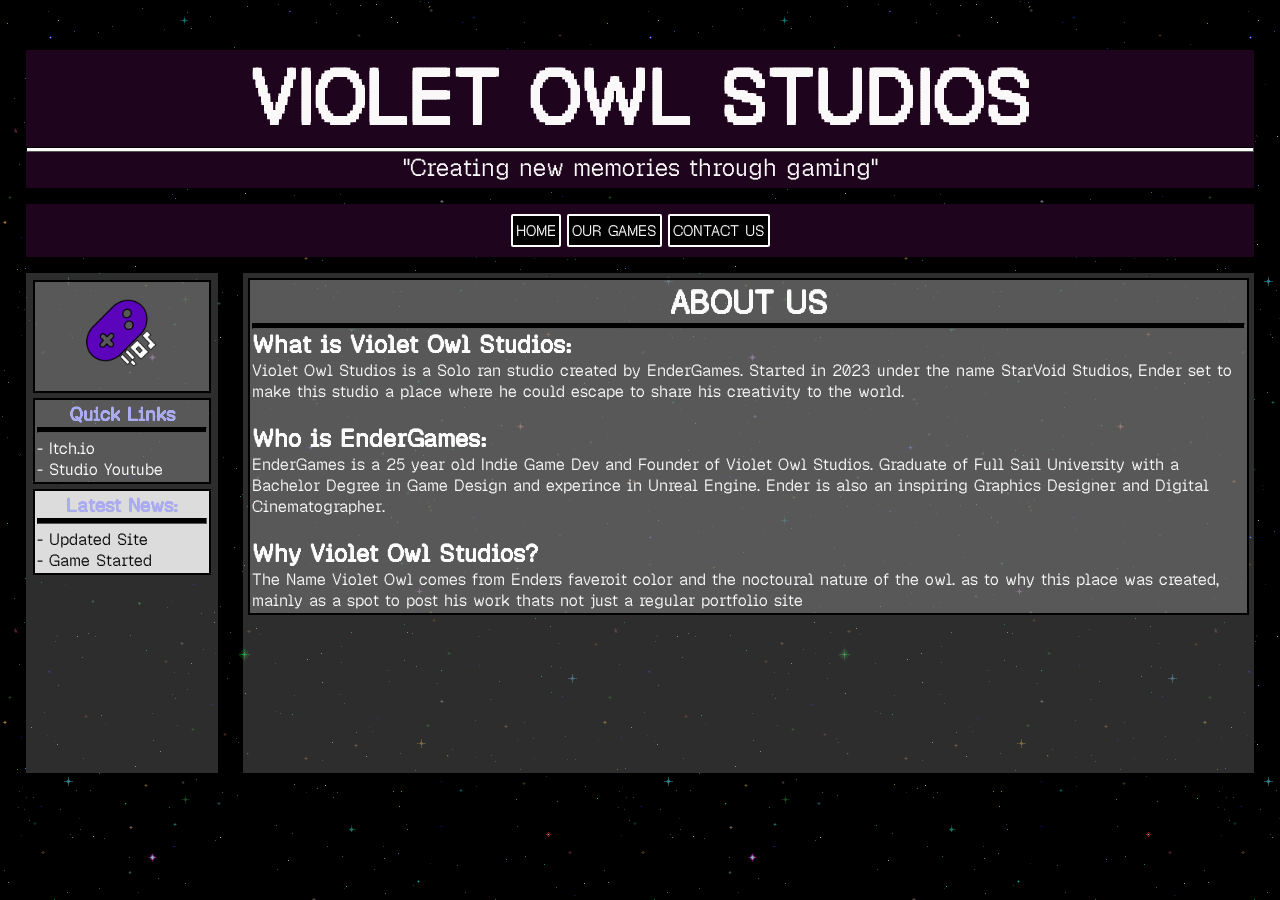
<file: About.html>
<!DOCTYPE html>
<html lang="en">
<head>
    <meta name=“viewport” content=“width=device-width, initial-scale=1.0”>
    <meta http-equiv=“X-UA-Compatible” content=“ie=edge”>
    <meta charset="UTF-8">
    <title>About us</title>
    <link rel="stylesheet" href="../CSS/2000sCSS.css">
    <link rel="icon" type="image/x-icon" href="/Siteimages/LOGO.ico">
</head>
<body>
    <header>
        <div class=title>
            <h1>VIOLET OWL STUDIOS</h1>
            <hr>
            <p>"Creating new memories through gaming"</p>
        </div>
        <div class="NavBar">
            <a href="index.html">
                <button class = "Sitebutton">
                    <p>HOME</p>
                </button> 
            </a>
            <a href="OurGames.html">
                <button class = "Sitebutton">
                    <p>OUR GAMES</p>
                </button> 
            </a>
            <a href="Contact.html">
                <button class = "Sitebutton">
                    <p>CONTACT US</p>
                </button> 
            </a>
        </div>
    </header>

    <main>
        <div class="flex">
            <div class="LeftBar">
                <div class="MainItem"><img src="/Siteimages/LOGO.png" class="LOGO"></div>
                <div class="MainItem">
                    <h3>Quick Links</h3>
                    <hr>
                    <ul class="QuickLinks">
                        <li><a href= "https://violet-owl-studios.itch.io">- Itch.io</a></li>
                        <li><a href="https://www.youtube.com">- Studio Youtube</a></li>
                    </ul>
                </div>   
                <div class="AltMainItem">
                    <h3>Latest News:</h3>
                    <hr>
                    <ul class="QuickLinks">
                        <li>- Updated Site</li>
                        <li>- Game Started</li>
                    </ul>
                </div>
            </div>

            <div class="MainBar">
                <div class = "MainItem">
                    <h1 style="text-align: center;">ABOUT US</h1>
                    <hr>
                    <h2>What is Violet Owl Studios:</h2>
                    <p>Violet Owl Studios is a Solo ran studio created by EnderGames. Started in 2023 under the name
                        StarVoid Studios, Ender set to make this studio a place where he could escape to share his creativity to the
                        world.
                    </p>
                    <br>
                    <h2> Who is EnderGames:</h2>
                    <p>
                        EnderGames is a 25 year old Indie Game Dev and Founder of Violet Owl Studios. Graduate of Full Sail University with
                        a Bachelor Degree in Game Design and experince in Unreal Engine. Ender is also an inspiring Graphics Designer and Digital Cinematographer.
                    </p>
                    <br>
                    <h2>Why Violet Owl Studios?</h2>
                    <p>The Name Violet Owl comes from Enders faveroit color and the noctoural nature of the owl. as to why this place was created, mainly as a spot to post his work thats not just a regular portfolio site</p>
                </div>
            </div>
        















        </div>
    </main>
</body>
</html>
</file>
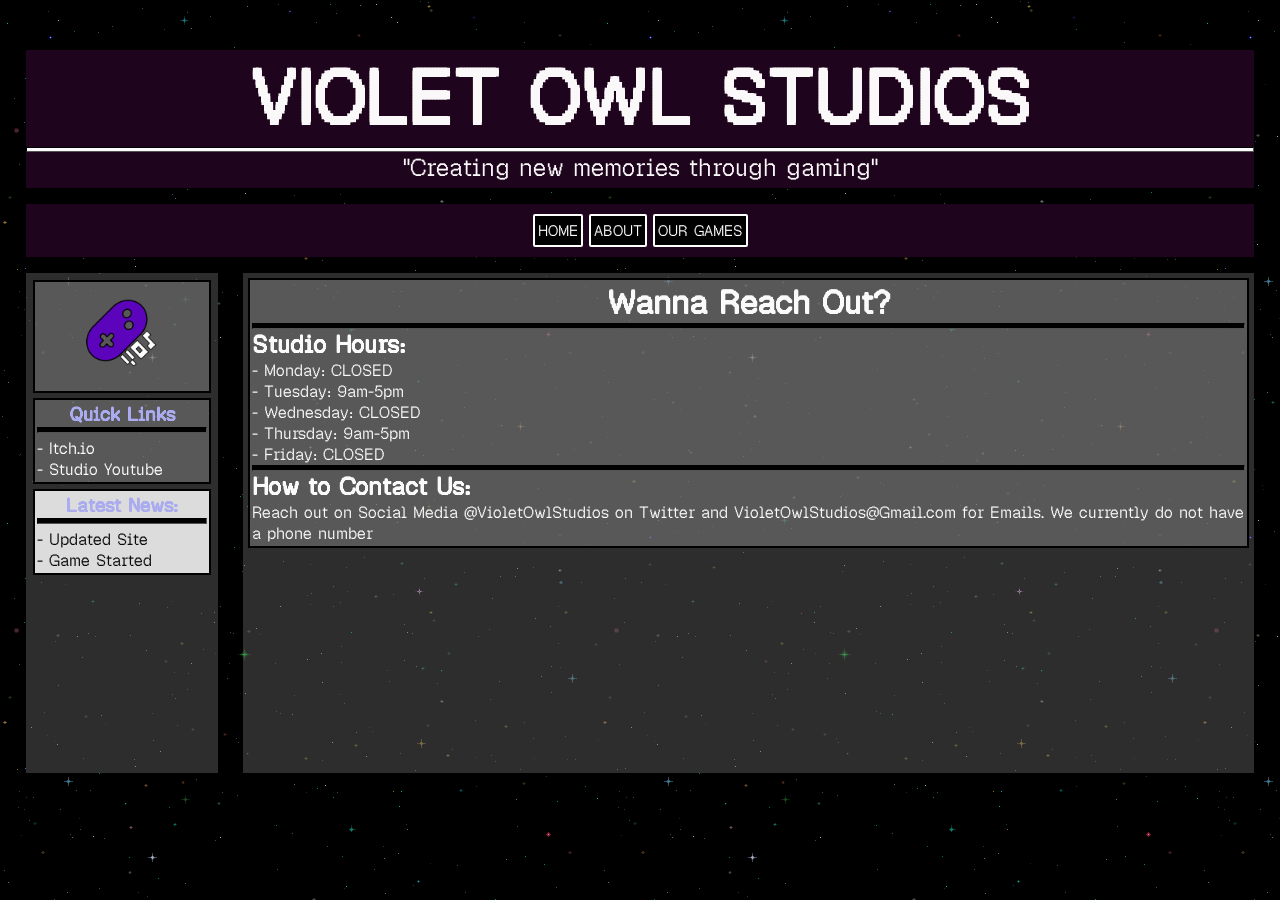
<file: Contact.html>
<!DOCTYPE html>
<html lang="en">
<head>
    <meta name=“viewport” content=“width=device-width, initial-scale=1.0”>
    <meta http-equiv=“X-UA-Compatible” content=“ie=edge”>
    <meta charset="UTF-8">
    <title>Contact</title>
    <link rel="stylesheet" href="../CSS/2000sCSS.css">
    <link rel="icon" type="image/x-icon" href="/Siteimages/LOGO.ico">
</head>
<body>
    <header>
        <div class=title>
            <h1>VIOLET OWL STUDIOS</h1>
            <hr>
            <p>"Creating new memories through gaming"</p>
        </div>
        <div class="NavBar">
            <a href="index.html">
                <button class = "Sitebutton">
                    <p>HOME</p>
                </button> 
            </a>
            <a href="About.html">
                <button class = "Sitebutton">
                    <p>ABOUT</p>
                </button> 
            </a>
            <a href="OurGames.html">
                <button class = "Sitebutton">
                    <p>OUR GAMES</p>
                </button> 
            </a>
        </div>
    </header>

    <main>
        <div class="flex">
            <div class="LeftBar">
                <div class="MainItem"><img src="/Siteimages/LOGO.png" class="LOGO"></div>
                <div class="MainItem">
                    <h3>Quick Links</h3>
                    <hr>
                    <ul class="QuickLinks">
                        <li><a href= "https://violet-owl-studios.itch.io">- Itch.io</a></li>
                        <li><a href="https://www.youtube.com">- Studio Youtube</a></li>
                    </ul>
                </div>   
                <div class="AltMainItem">
                    <h3>Latest News:</h3>
                    <hr>
                    <ul class="QuickLinks">
                        <li>- Updated Site</li>
                        <li>- Game Started</li>
                    </ul>
                </div>
            </div>

            <div class="MainBar">
                <div class = "MainItem">
                    <h1 style="text-align: center;">Wanna Reach Out?</h1>
                    <hr>
                    <h2>Studio Hours:</h2>
                    <ul style="list-style: none;">
                        <li>- Monday: CLOSED</li>
                        <li>- Tuesday: 9am-5pm</li>
                        <li>- Wednesday: CLOSED</li>
                        <li>- Thursday: 9am-5pm</li>
                        <li>- Friday: CLOSED</li>
                    </ul>
                    <hr>
                    <h2> How to Contact Us:</h2>
                    <p> Reach out on Social Media @VioletOwlStudios on Twitter and VioletOwlStudios@Gmail.com for Emails. We currently do not have a phone number</p>

                    </div>
                </div>
            </div>
        















        </div>
    </main>
</body>
</html>
</file>
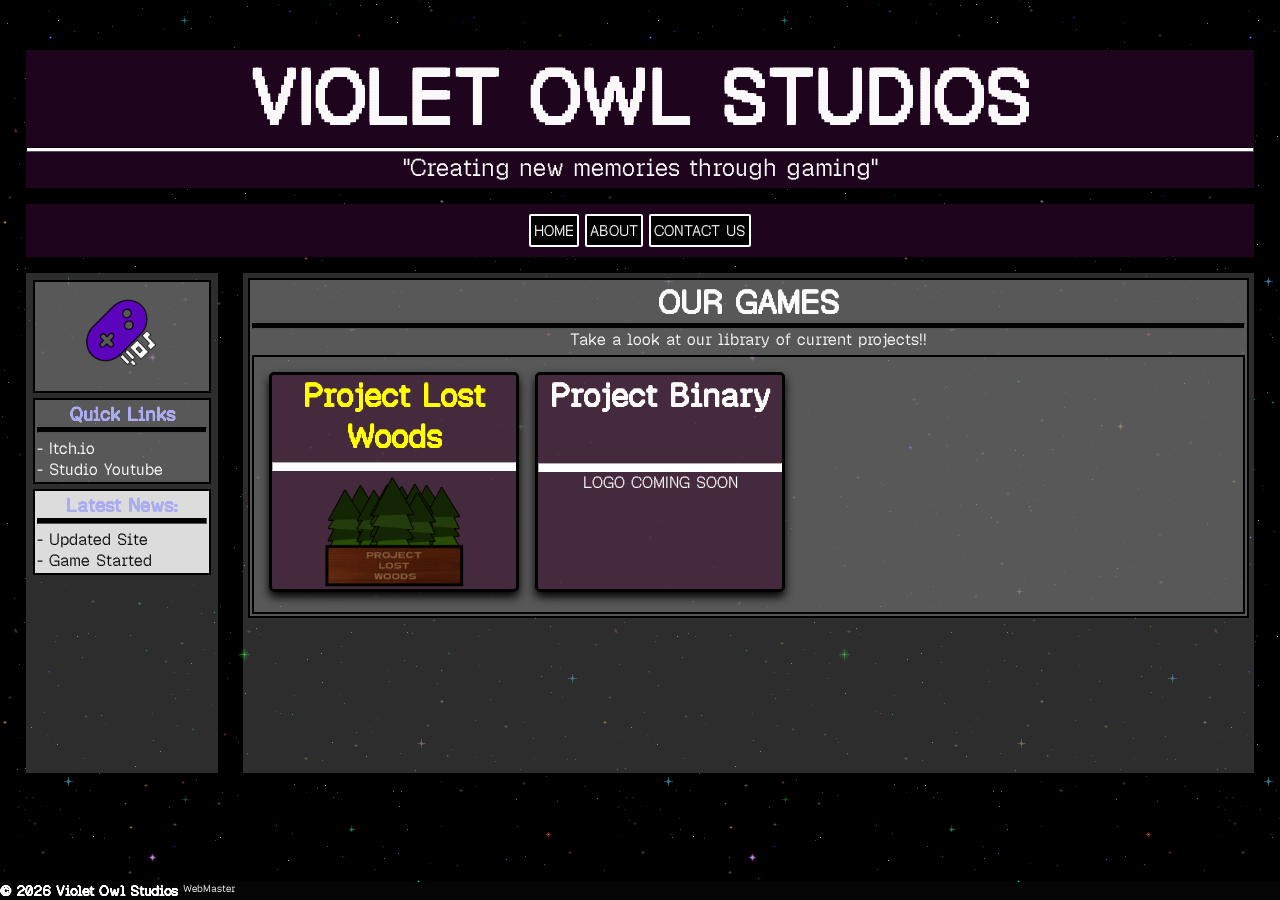
<file: OurGames.html>
<!DOCTYPE html>
<html lang="en">
<head>
    <meta name=“viewport” content=“width=device-width, initial-scale=1.0”>
    <meta http-equiv=“X-UA-Compatible” content=“ie=edge”>
    <meta charset="UTF-8">
    <title>Our Games</title>
    <link rel="stylesheet" href="../CSS/2000sCSS.css">
    <link rel="icon" type="image/x-icon" href="/Siteimages/LOGO.ico">
</head>
<body>
    <header>
        <div class=title>
            <h1>VIOLET OWL STUDIOS</h1>
            <hr>
            <p>"Creating new memories through gaming"</p>
        </div>
        <div class="NavBar">
            <a href="index.html">
                <button class = "Sitebutton">
                    <p>HOME</p>
                </button> 
            </a>
            <a href="About.html">
                <button class = "Sitebutton">
                    <p>ABOUT</p>
                </button> 
            </a>
            <a href="Contact.html">
                <button class = "Sitebutton">
                    <p>CONTACT US</p>
                </button> 
            </a>
        </div>
    </header>

    <main>
        <div class="flex">
            <div class="LeftBar">
                <div class="MainItem"><img src="/Siteimages/LOGO.png" class="LOGO"></div>
                <div class="MainItem">
                    <h3>Quick Links</h3>
                    <hr>
                    <ul class="QuickLinks"> 
                        <li><a href= "https://violet-owl-studios.itch.io">- Itch.io</a></li>
                        <li><a href="https://www.youtube.com">- Studio Youtube</a></li>
                    </ul>
                </div>   
                <div class="AltMainItem">
                    <h3>Latest News:</h3>
                    <hr>
                    <ul class="QuickLinks">
                        <li>- Updated Site</li>
                        <li>- Game Started</li>
                    </ul>
                </div>
            </div>

            <div class="MainBar">
                <div class = "MainItem">
                    <h1 style="text-align: center;">OUR GAMES</h1>
                    <hr>
                    <p style="text-align: center;">Take a look at our library of current projects!!</p>
                    <div class="scroll-hori">
                        <div class="GameItem">
                            <h1 style="color: yellow;">Project Lost Woods</h1>
                            <hr>
                            <a href="/OLD/ProjectLostWoods.html"><img src="Siteimages/PLW.LOGO.png"></a>
                        </div>
                        <div class="GameItem">
                            <h1>Project Binary</h1>
                            <br>
                            <br>
                            <hr>
                            <p>LOGO COMING SOON</p>
                        </div>
                    </div>
                </div>
            </div>
        















        </div>
    </main>

    <footer>
        <div class="footer">
            <h1>&copy; 2026 Violet Owl Studios</h1>
            <a href="404.html"><p>WebMaster</p></a>
        </div>
    </footer>
</body>
</html>
</file>
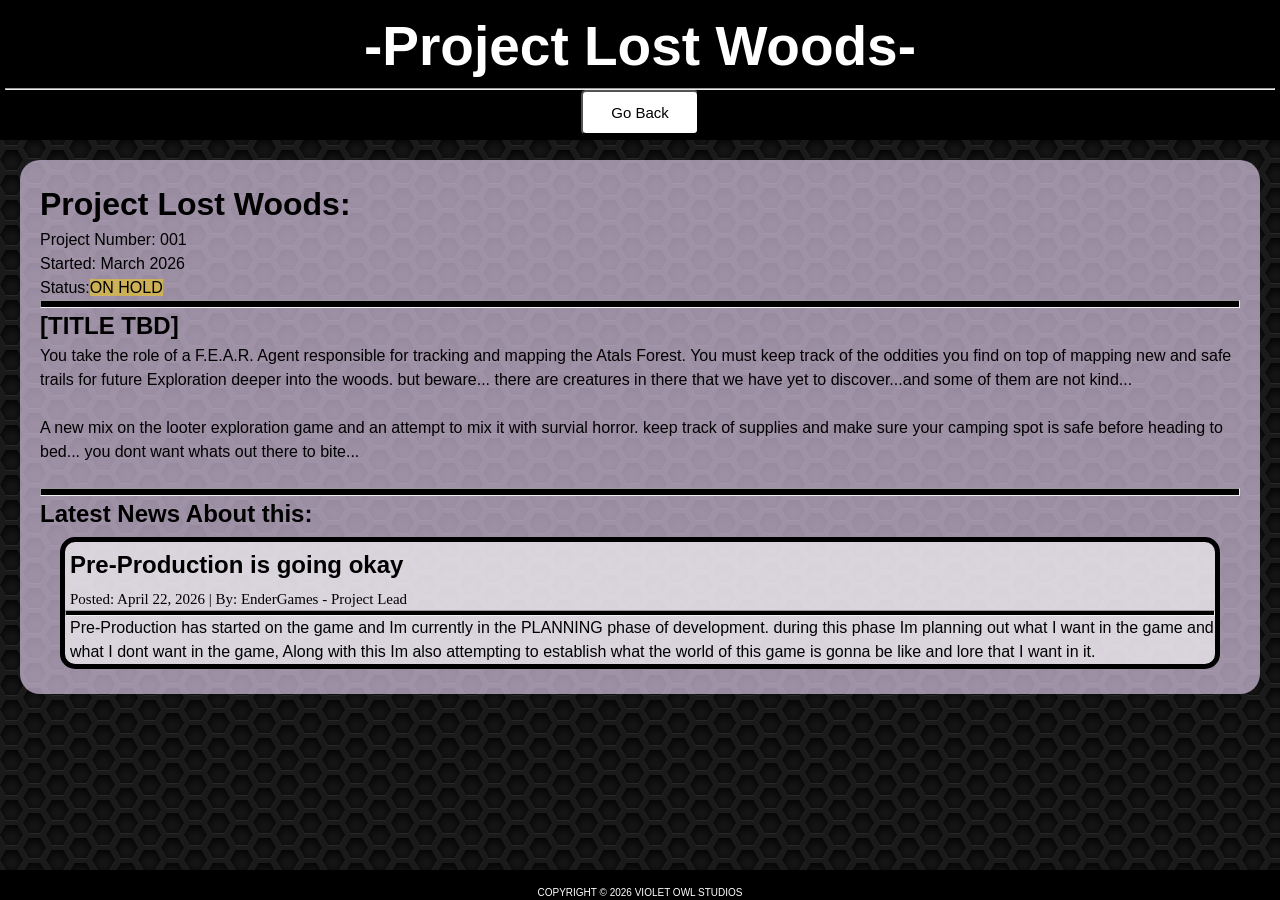
<file: OLD/TemplateProject.html>
<!DOCTYPE html>
<html lang="en">
    <head>
        <meta name=“viewport” content=“width=device-width, initial-scale=1.0”>
        <meta http-equiv=“X-UA-Compatible” content=“ie=edge”>
        <meta charset="UTF-8">
        <title>Violet Owl Studios</title>
        <link rel="stylesheet" href="/style.css">
    </head>
    <body>
        <header class="PageHeader.">
            <div>
                <h2 style="font-size: 55px;">-Project Lost Woods-</h2>
                <hr>
                <a href="/OurGames.html">
                    <button class="Menu_Button">Go Back</button>
                </a>
            </div>
        </header>
        <main>
            <div class="PageContent">
                <h1>Project Lost Woods:</h1>

                <p>Project Number: 001</p>
                <p>Started: March 2026</p>
                <p>Status:<status><delay>ON HOLD</delay></status></p>

                <hr style="padding: 3px; background-color: black;">

                <h2>[TITLE TBD]</h2>

                <p> You take the role of a F.E.A.R. Agent responsible for tracking and 
                    mapping the Atals Forest. You must keep track of the oddities you find on top
                    of mapping new and safe trails for future Exploration deeper into the woods. but beware...
                    there are creatures in there that we have yet to discover...and some of them are not kind...<br><br>

                    A new mix on the looter exploration game and an attempt to mix it with survial horror. 
                    keep track of supplies and make sure your camping spot is safe before heading to bed...
                    you dont want whats out there to bite...
                </p><br>

                <hr style="padding: 3px; background-color: black;">
                
                <h2>Latest News About this:</h2>

                <article class="article_post">
                    <h2>Pre-Production is going okay</h2>
                    <p class="date">Posted: April 22, 2026 | By: EnderGames - Project Lead</p>
                    <hr>
                    <p>Pre-Production has started on the game and Im currently in the PLANNING
                        phase of development. during this phase Im planning out what I want in the 
                        game and what I dont want in the game, Along with this Im also attempting to establish
                        what the world of this game is gonna be like and lore that I want in it.
                    </p>
                </article>

            </div>

        </main><br>

        <footer class="footer"><br>COPYRIGHT &copy; 2026 VIOLET OWL STUDIOS</footer>
    </body>
</html>
</file>
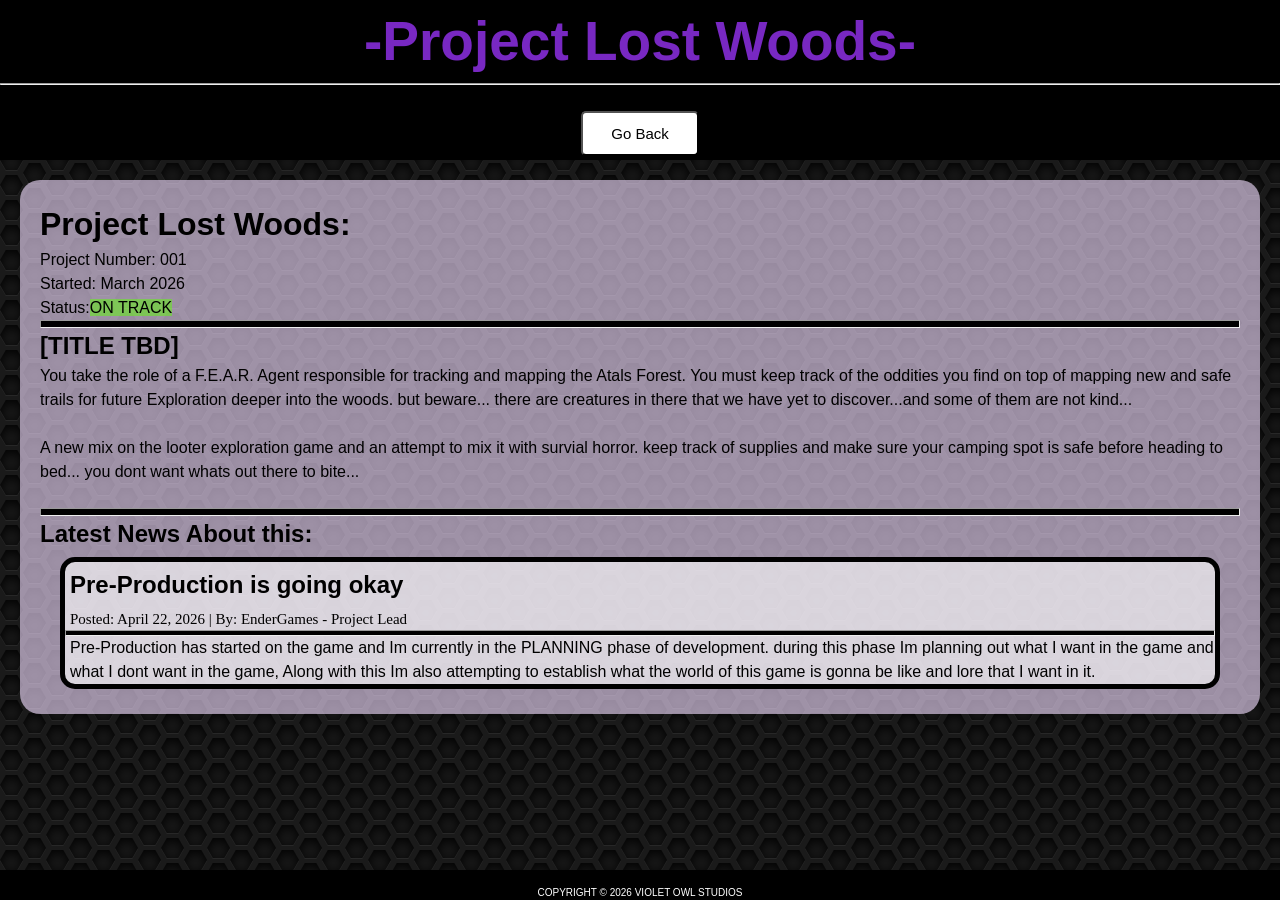
<file: Project Pages/ProjectLostWoods.html>
<!DOCTYPE html>
<html lang="en">
    <head>
        <meta name=“viewport” content=“width=device-width, initial-scale=1.0”>
        <meta http-equiv=“X-UA-Compatible” content=“ie=edge”>
        <meta charset="UTF-8">
        <title>Violet Owl Studios</title>
        <link rel="stylesheet" href="/style.css">
    </head>
    <body>
        <header class="PageHeader">
            <div>
                <h2 style="font-size: 55px;">-Project Lost Woods-</h2>
                <hr>
                <a href="/OurGames.html">
                    <button class="Menu_Button">Go Back</button>
                </a>
            </div>
        </header>
        <main>
            <div class="PageContent">
                <h1>Project Lost Woods:</h1>

                <p>Project Number: 001</p>
                <p>Started: March 2026</p>
                <p>Status:<status><good>ON TRACK</good></status></p>

                <hr style="padding: 3px; background-color: black;">

                <h2>[TITLE TBD]</h2>

                <p> You take the role of a F.E.A.R. Agent responsible for tracking and 
                    mapping the Atals Forest. You must keep track of the oddities you find on top
                    of mapping new and safe trails for future Exploration deeper into the woods. but beware...
                    there are creatures in there that we have yet to discover...and some of them are not kind...<br><br>

                    A new mix on the looter exploration game and an attempt to mix it with survial horror. 
                    keep track of supplies and make sure your camping spot is safe before heading to bed...
                    you dont want whats out there to bite...
                </p><br>

                <hr style="padding: 3px; background-color: black;">
                
                <h2>Latest News About this:</h2>

                <article class="article_post">
                    <h2>Pre-Production is going okay</h2>
                    <p class="date">Posted: April 22, 2026 | By: EnderGames - Project Lead</p>
                    <hr>
                    <p>Pre-Production has started on the game and Im currently in the PLANNING
                        phase of development. during this phase Im planning out what I want in the 
                        game and what I dont want in the game, Along with this Im also attempting to establish
                        what the world of this game is gonna be like and lore that I want in it.
                    </p>
                </article>

            </div>

        </main><br>

        <footer class="footer"><br>COPYRIGHT &copy; 2026 VIOLET OWL STUDIOS</footer>
    </body>
</html>
</file>
<file: CSS/2000sCSS.css>
* {
  margin: 0;
  padding: 0;
  font-family: GeistPixel;
  box-sizing: border-box; /* Prevents padding from changing element sizes */
}

body{
    background-image:url("/Siteimages/Background.gif");
    display: grid;
    font-family: GeistPixel;
    
}


.title{
    color: rgb(250, 248, 248);
    background-color: rgb(31, 4, 29);
    text-align: center;
    margin-top: 50px;
    margin-left: 2%;
    margin-right: 2%;

    & h1{
        font-size: 75px;
    }
    & hr{
        height: 5px;
        background-color: rgb(252, 251, 251);
        border-color: black;
    }
    & p{
        font-size: 150%;
        padding-bottom: 5px;
    }
}

.NavBar{
    text-align: center;
    color: rgb(250, 248, 248);
    background-color: rgb(31, 4, 29);
    
  
    margin: 1.25%;
    margin-left: 2%;
    margin-right: 2%;
    padding-top: 10px;
    padding-bottom: 10px;


}
.LOGO{
    align-items: center;
    height: 100px;
    width: 100px;
}
.Sitebutton{
    background-color: black;
    color: white;
    padding: 5px 3px 5px 3px;
    border-radius: 2px;
  
    border: white solid 2px;
   
    font-size: 15px;
    transition-duration: 0.2s;


    & :hover{
        background-color: blueviolet;
        color: white;
    }

}

.Sitebutton:hover{
    background-color: blueviolet;
    color: white;
}
.flex{

    display: flex;
    gap: 2%;

}

.LeftBar{
    text-align: Center;
    color: rgb(8, 8, 8);
    padding: 2px 2px 2px 2px;
    background-color: rgb(99, 98, 99,0.463);
    margin-left: 2%;
    width: 15%;
    height: auto;

    & ul{
        text-align: left;
        color: rgb(11, 11, 11);
        text-decoration: none;
        padding-top: 5px;
        list-style: none;
        
    }

    & h3{
        color: rgb(171, 171, 240);
    }
}
a{
    color: rgb(254, 254, 254);
    text-decoration: none;
}

a:hover{
    color: red;
}

.MainBar{
    color: rgb(0, 0, 0);
    background-color: rgba(99, 98, 99, 0.463);
    width: 79%;
    height: 500px;

}

.MainItem{
        background-color: rgba(126, 126, 126, 0.532);
        color: rgb(250, 250, 250);
        border: black solid 2px ;
        padding: 2px 2px 2px 2px;
        margin: 5px;

        & hr{
            height: 5px;
            padding-top: 2px;
            padding-bottom: 2px;
            background-color: black;
            border-color: black;
        }
}
.AltMainItem{
        background-color: rgb(220, 220, 220);
        color: black;
        border: black solid 2px ;
        padding: 2px 2px 2px 2px;
        margin: 5px;

        & hr{
            height: 5px;
            padding-top: 2px;
            padding-bottom: 2px;
            background-color: black;
            border-color: black;
        }
}

.tempsign{
    text-align: center;
    padding: 15px;
}

.scroll-hori{
    width: 100%;
    overflow-x: auto;
    white-space: nowrap;
    border: 2px solid black;
    padding: 15px;
    margin-top: 5px;

    &::-webkit-scrollbar{
        height: 15px;
    }

    &::-webkit-scrollbar-track{
        box-shadow: inset 0 0 5px grey;
    }

    &::-webkit-scrollbar-thumb{
        background-color: rgb(3, 3, 3);
        border-radius: 10px;
    }
}

.GameItem{
    display: inline-block;
    overflow: hidden;
    white-space: wrap;
    width: 250px;
    height: 220px;
    margin-right: 10px;
    background: #3702258a;
    border: solid;
    border-color:  black;
    border-radius: 5px;
    box-shadow:  0 5px 10px black ;
    text-align: center;

    & img{
        display: block;
        margin-right: auto;
        margin-left: auto;
        margin-top: auto;
        width: 95%;
    }

    & hr{
        border-color: white;
        background-color: white;
        padding-top: 5px;
        margin-top: 5px;

    }
}









.footer{
    text-align: left;
    color: white;
    font-size: 7px;
    background-color: rgb(5, 5, 5);
    position: fixed;
    left: 0;
    right: 0;
    bottom: 0;
    width: 100%;
    display: flex;
    gap: 5px;

    & p{
        text-align: center;
        font-size: 10px;
    }

}

@font-face {
    font-family: GeistPixel;
    src: url(/Fonts/GeistPixel-Regular-VariableFont_ELSH.ttf);
    font-display: swap;
}

@font-face {
    font-family: Jacquard;
    src: url(/Fonts/Jacquard12-Regular.ttf);
    font-display: swap;
}
</file>
<file: style.css>
/* Basic Reset */
* {
    margin: 0;
    padding: 0;
    box-sizing: border-box; /* Makes layout sizing much easier */
}
/*Misc...*/
body {
    font-family: Arial, sans-serif; /* Sets a clean default font */
    line-height: 1.5;
    background-image:url(Siteimages/Background.png);
    height: auto;
    width: auto;
    background-color: rgb(0, 0, 0);
}
.Error{
    font-family: Impact, Haettenschweiler, 'Arial Narrow Bold', sans-serif;
    font-size: xx-large;
    -webkit-text-stroke: .5px;
    -webkit-text-stroke-color: rgb(0, 0, 0);
    text-align: center;
    color: rgb(255, 0, 0);
    
}
/*Tools*/
.date{
    font-family: 'Times New Roman', Times, serif;
    font-size: 15px;
}
/*Page Sections*/
.PageContent{
    padding: 20px;
    margin-bottom:20px;
    margin-top: 20px;
    margin-left: 20px;
    margin-right: 20px;
    border-radius: 20px;
    background-color: rgba(243, 221, 255, 0.614);
    font-family: Arial, Helvetica, sans-serif;
}
.PageHeader{
    font-family: Impact, Haettenschweiler, 'Arial Narrow Bold', sans-serif;
    font-size:50px;
    text-align: center;
    padding: 0px;
    color:rgb(120, 40, 194);

}
header{
    font-family: Impact, Haettenschweiler, 'Arial Narrow Bold', sans-serif;
    font-size: medium;
    color:white;
    text-align: center;
    background-color: black;
    padding: 5px;
}
.footer{
    font-family:'Segoe UI', Tahoma, Geneva, Verdana, sans-serif;
    font-size: 10px;
    color: white;
    background-color: black;
    position: fixed;
    left: 0;
    bottom: 0;
    width: 100%;
    text-align: center;
    
}
/*Boxed Article Sections*/
.article_post{
    border-color: black;
    border: 5px;
    border-style: solid;
    border-radius: 15px;
    margin-top: 5px;
    margin-bottom:5px;
    margin-left: 20px;
    margin-right: 20px;
    background-color: rgba(255, 255, 255, 0.621);
    font-family: Arial, Helvetica, sans-serif;

    & h2{
        padding: 5px;
    }
    & p{
        padding-left: 5px;
    }
    & hr{   
        padding: 2px; 
        background-color: black;
    }
}
.Project_Tab{
    margin-top: 5px;
    margin-bottom:5px;
    margin-left: 20px;
    margin-right: 20px;
    border: 15px;
    border-radius: 50px;
    border-color: rgb(105, 103, 103);
    border-style: solid;
    background-color: rgb(193, 191, 191);
    text-align: center;

    & hr{
        padding: 5px;
        background-color: black;
    }
    & h3{
        text-align: left; 
        padding-left: 2px; 
        background-color: rgba(255, 255, 255, 0.61);
    }
}
status{
    & good{
        background-color: rgba(90, 255, 1, 0.477);
    }
    & delay{
        background-color: rgba(255, 213, 0, 0.477);
    }
    & canned{
        background-color: rgba(255, 0, 0, 0.477);
    }
}
/*Image Sections*/
.LOGO{
    display: block;
    margin: auto;
    width: 500px;
}
/*Buttons*/
.project_button{
    border: 2px;
    margin-top: 0;
    text-align: center;
    font-family: Arial, Helvetica, sans-serif;
    background-color: white;
    padding: 2px;
    border-radius: 3px;
    transition-duration: 0.4s;

    &:disabled{
        background-color: gray;
        color: rgb(104, 104, 104);
    }
    &:disabled:hover{
        background-color: gray;
        color: rgb(104, 104, 104);
    }
    &:hover{
        background-color: blueviolet;
        color: white;
    }
}
.Menu_Button{
    margin-top: 0px;
    font-family: Impact, Haettenschweiler, 'Arial Narrow Bold', sans-serif;
    font-size: 15px;
    background-color:white;
    border-radius: 5px;
    padding: 12px 28px;
    transition-duration: 0.4s;

    &:hover{
        background-color: blueviolet;
        color: white;
    }
    
}
</file>
